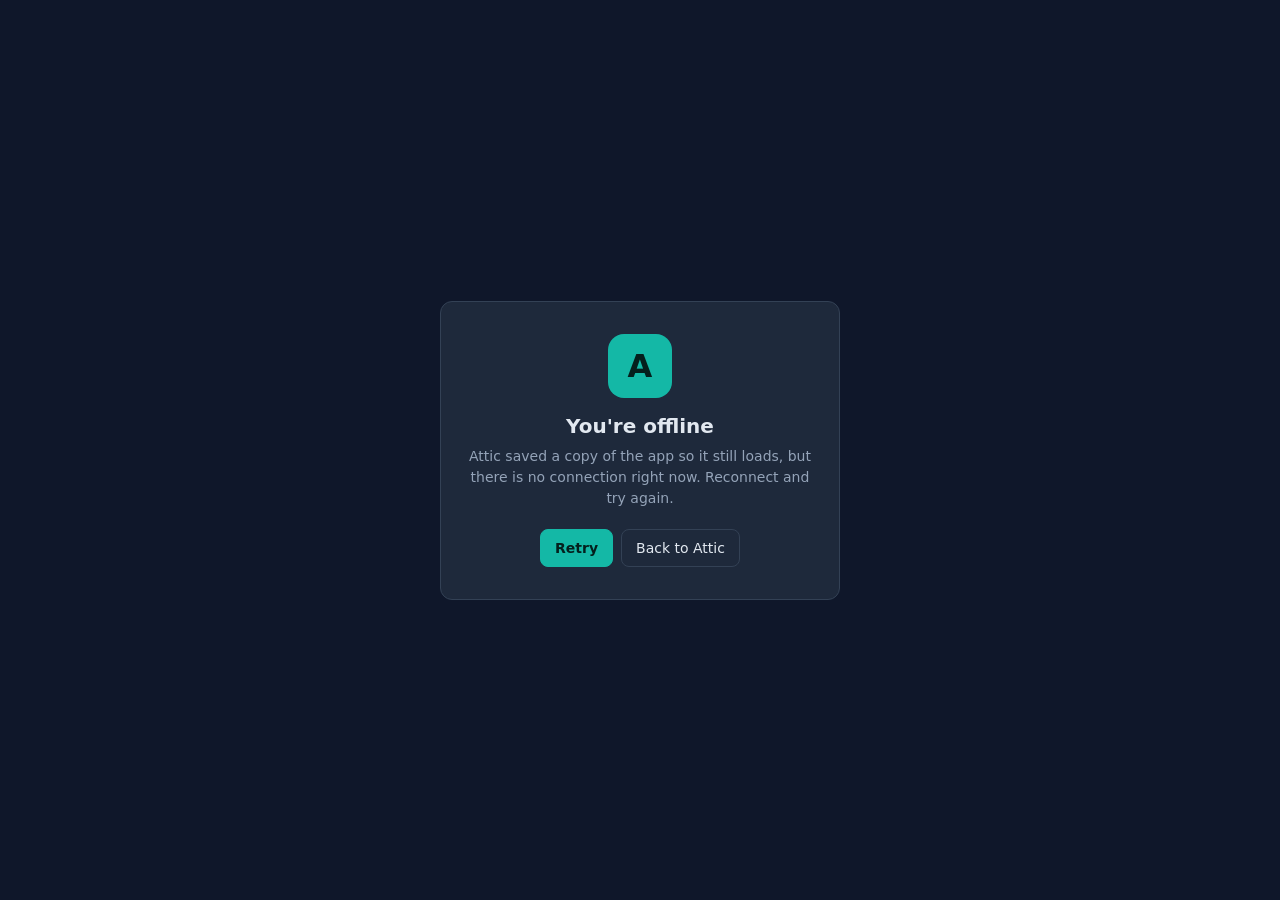
<file: app/static/offline.html>
<!DOCTYPE html>
<html lang="en" data-theme="dark">
<head>
  <meta charset="utf-8">
  <meta name="viewport" content="width=device-width, initial-scale=1">
  <meta name="theme-color" content="#0F172A">
  <title>Attic - offline</title>
  <style>
    :root {
      --bg: #0F172A;
      --surface: #1E293B;
      --border: #334155;
      --text: #E2E8F0;
      --muted: #94A3B8;
      --primary: #14B8A6;
      --on-primary: #04201D;
      --radius: 12px;
      font-family: system-ui, -apple-system, "Segoe UI", Roboto, sans-serif;
      color-scheme: dark;
    }
    * { box-sizing: border-box; }
    body {
      margin: 0;
      min-height: 100vh;
      display: grid;
      place-items: center;
      background: var(--bg);
      color: var(--text);
      padding: 24px;
    }
    .card {
      max-width: 400px;
      text-align: center;
      background: var(--surface);
      border: 1px solid var(--border);
      border-radius: var(--radius);
      padding: 32px 28px;
    }
    .mark {
      width: 64px; height: 64px;
      border-radius: 16px;
      background: var(--primary);
      color: var(--on-primary);
      display: inline-flex;
      align-items: center;
      justify-content: center;
      font-size: 32px;
      font-weight: 800;
      margin-bottom: 16px;
    }
    h1 { font-size: 20px; margin: 0 0 8px; }
    p { color: var(--muted); font-size: 14px; margin: 0 0 20px; line-height: 1.5; }
    .actions { display: flex; gap: 8px; justify-content: center; }
    a, button {
      font: inherit;
      text-decoration: none;
      border-radius: 8px;
      padding: 10px 14px;
      cursor: pointer;
      border: 1px solid var(--border);
      background: transparent;
      color: var(--text);
      font-size: 14px;
    }
    a.primary, button.primary { background: var(--primary); border-color: var(--primary); color: var(--on-primary); font-weight: 600; }
  </style>
</head>
<body>
  <div class="card">
    <div class="mark">A</div>
    <h1>You're offline</h1>
    <p>Attic saved a copy of the app so it still loads, but there is no connection right now. Reconnect and try again.</p>
    <div class="actions">
      <button class="primary" type="button" onclick="location.reload()">Retry</button>
      <a href="/">Back to Attic</a>
    </div>
  </div>
</body>
</html>
</file>
